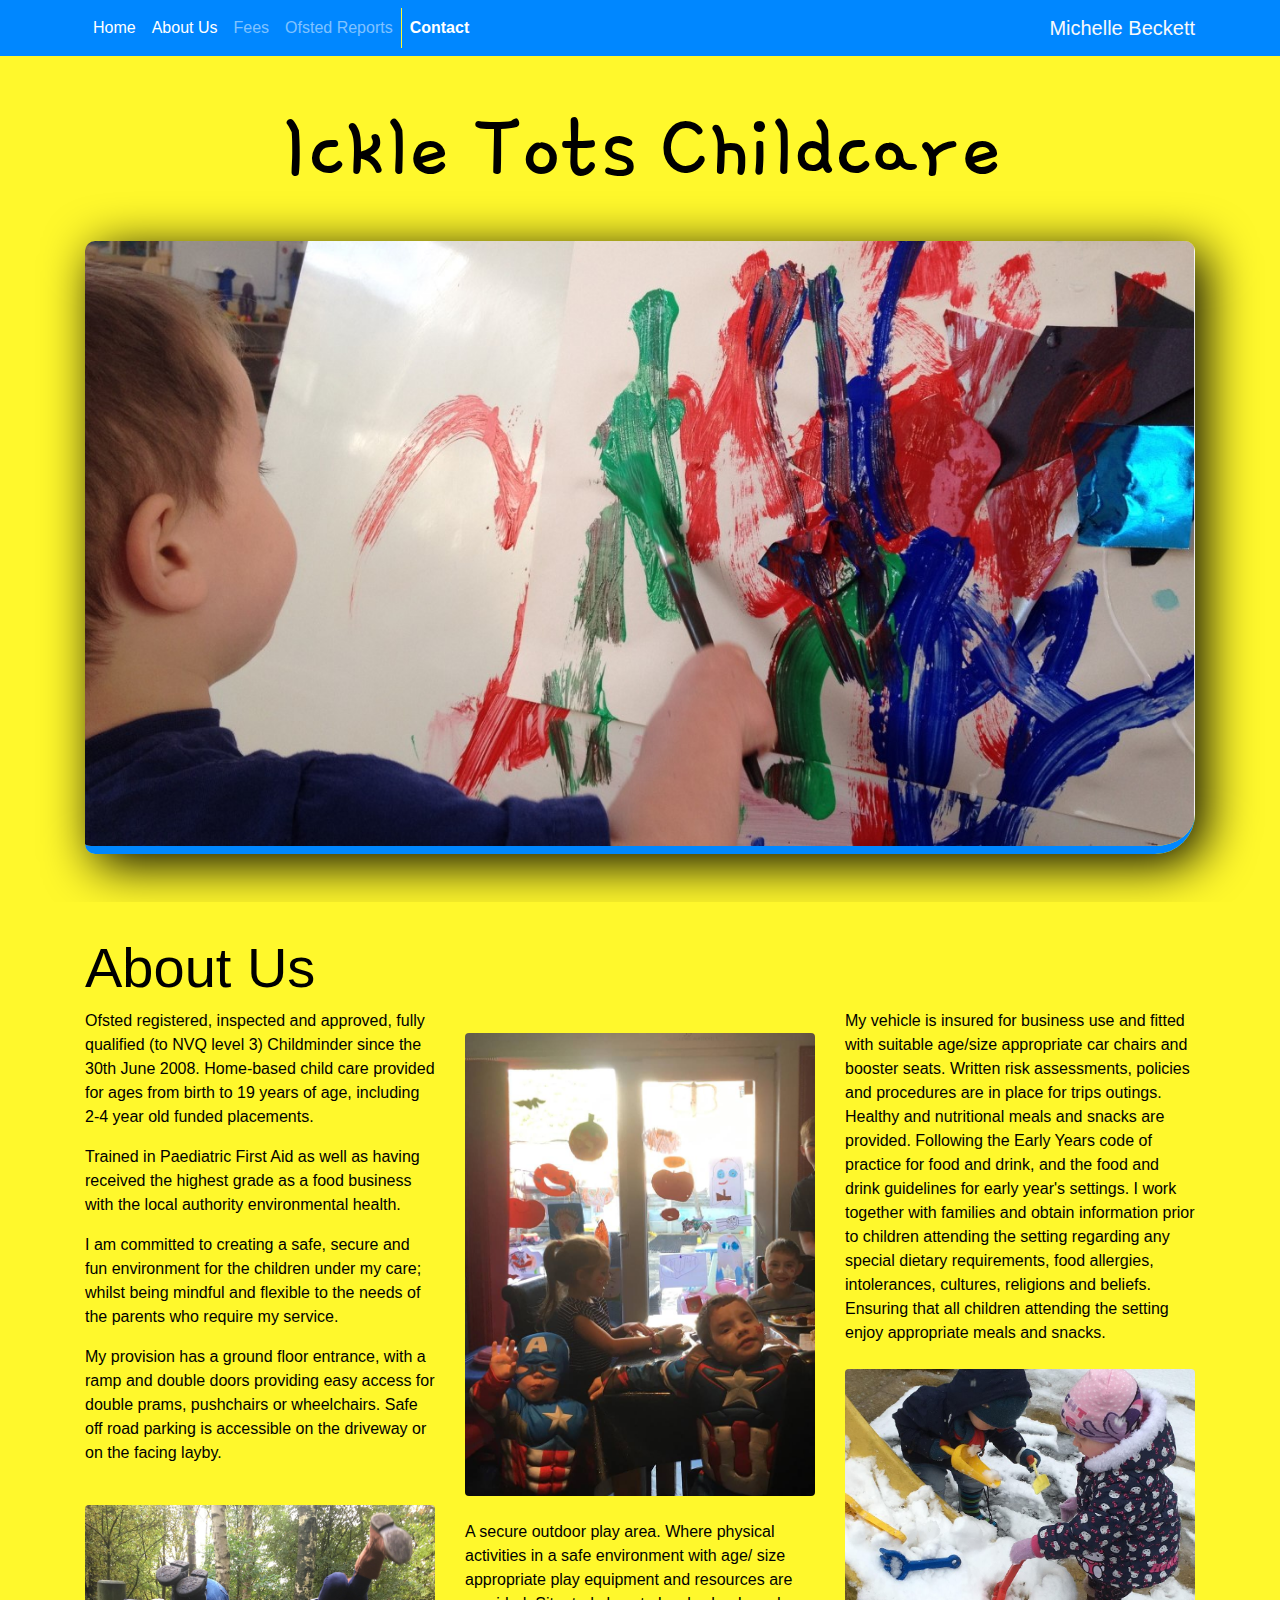
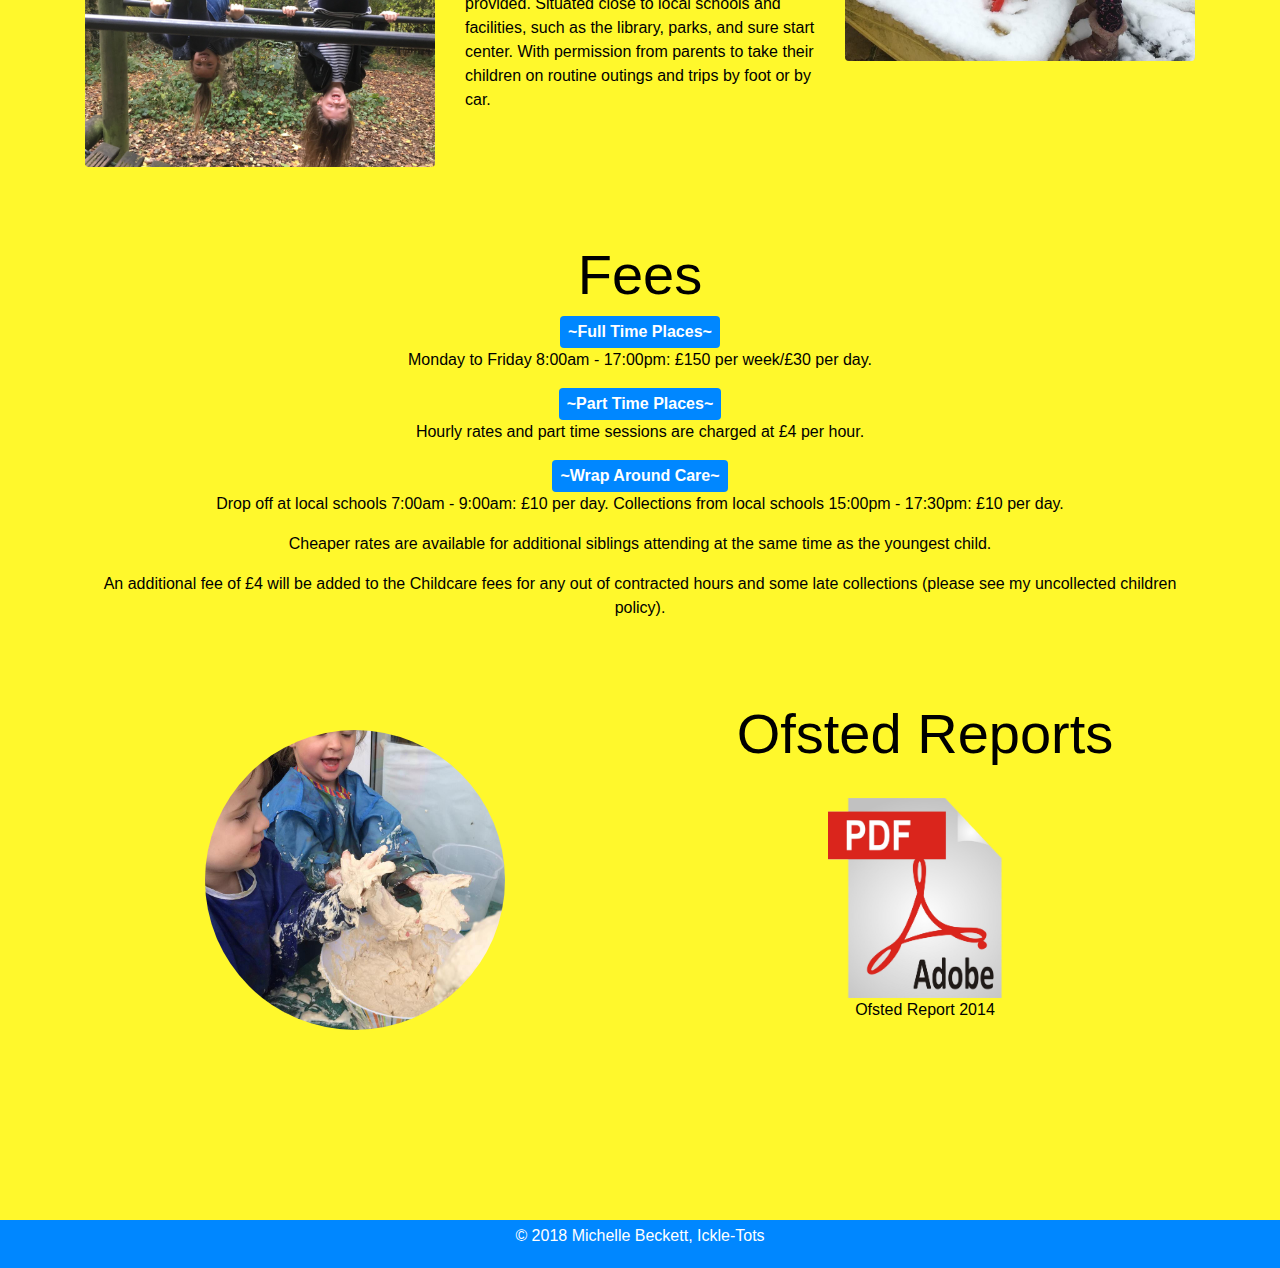
<file: index.html>
﻿<!doctype html>
<html lang="en">
<head>
    <title>Ickle-Tots</title>
    <meta charset="utf-8">
    <meta name="viewport" content="width=device-width, initial-scale=1, shrink-to-fit=no">
    <link rel="stylesheet" href="https://maxcdn.bootstrapcdn.com/bootstrap/4.0.0/css/bootstrap.min.css" integrity="sha384-Gn5384xqQ1aoWXA+058RXPxPg6fy4IWvTNh0E263XmFcJlSAwiGgFAW/dAiS6JXm" crossorigin="anonymous">
    <link rel="stylesheet" type="text/css" href="StyleSheet.css" />
    <link href="https://fonts.googleapis.com/css?family=Gamja+Flower" rel="stylesheet">
    <script src="app.js"></script>
</head>
<body id="Home" data-spy="scroll" data-offset="220" data-target=".navbar">
    <!-- NavBar -->
    <nav class="navbar navbar-expand-lg fixed-top navbar-dark text-light">
        <div class="container">
            <a class="navbar-brand order-1 mr-0">Michelle Beckett</a>
            <button class="navbar-toggler" type="button" data-toggle="collapse" data-target="#navbarNav" aria-controls="navbarNav" aria-expanded="false" aria-label="Toggle navigation">
                <span class="navbar-toggler-icon "></span>
            </button>
            <div class="collapse navbar-collapse" id="navbarNav">
                <ul class="navbar-nav">
                    <li class="nav-item active">
                        <a class="nav-link" href="#Home">Home</a>
                    </li>
                    <li class="nav-item active">
                        <a class="nav-link" href="#AboutUs">About Us</a>
                    </li>
                    <li class="nav-item">
                        <a class="nav-link" href="#Fees">Fees</a>
                    </li>
                    <li class="nav-item">
                        <a class="nav-link" href="#OfstedReports">Ofsted Reports</a>
                    </li>
                    <li class="nav-item">
                        <a id="contact" class="nav-link disabled" data-toggle="modal" data-target="#exampleModal">Contact</a>
                    </li>
                </ul>
            </div>
        </div>
    </nav>
    <!-- /NavBar-->
    <!-- Jumbotron -->
    <div id="MainHeader" class="jumbotron jumbotron-fluid text-center mt-4 pb-5">
        <div class="container">
            <h1 class="display-1 mb-5">Ickle Tots Childcare</h1>
            <img id="headerImg" src="Images/HeaderImage.png" />
        </div>
    </div>
    <!-- /Jumbotron -->
    <!-- AboutUs -->
    <div id="AboutUs" class="container">
        <h1 class="display-4">About Us</h1>
        <div class="row">
            <div class="col-md">
                <p>
                    Ofsted registered, inspected and approved, fully qualified (to NVQ level 3) Childminder since the 30th June 2008.
                    Home-based child care provided for ages from birth to 19 years of age, including 2-4 year old funded placements.
                </p>
                <p>
                    Trained in Paediatric First Aid as well as having received the highest grade as a food business with the local
                    authority environmental health.
                </p>
                <p>
                    I am committed to creating a safe, secure and fun environment for the children under my care; whilst being mindful
                    and flexible to the needs of the parents who require my service.
                </p>
                <p>
                    My provision has a ground floor entrance, with a ramp and double doors providing easy access for double prams,
                    pushchairs or wheelchairs. Safe off road parking is accessible on the driveway or on the facing layby.
                </p>
                <img class="img-fluid rounded my-4" src="Images/Image4.png" />
            </div>
            <div class="col-md">
                <img class="img-fluid rounded my-4" src="Images/Image3.png" />
                <p>
                    A secure outdoor play area. Where physical activities in a safe environment with age/ size appropriate play equipment
                    and resources are provided. Situated close to local schools and facilities, such as the library, parks, and sure start
                    center. With permission from parents to take their children on routine outings and trips by foot or by car.
                </p>
            </div>
            <div class="col-md">
                <p>
                    My vehicle is insured for business use and fitted with suitable age/size appropriate car chairs and booster seats.
                    Written risk assessments, policies and procedures are in place for trips outings. Healthy and nutritional meals and
                    snacks are provided. Following the Early Years code of practice for food and drink, and the food and drink guidelines
                    for early year's settings. I work together with families and obtain information prior to children attending the setting
                    regarding any special dietary requirements, food allergies, intolerances, cultures, religions and beliefs. Ensuring
                    that all children attending the setting enjoy appropriate meals and snacks.
                    <img class="img-fluid rounded my-4" src="Images/Image7.png" />
                </p>
            </div>
        </div>
    </div>
    <!-- /AboutUs -->
    <!-- Fees -->
    <div id="Fees" class="container mb-5">
        <div>
            <div class="text-center">
                <h1 class="display-4">Fees</h1>
                <p>
                    <strong class="badge p-2">~Full Time Places~</strong><br />
                    Monday to Friday 8:00am - 17:00pm: £150 per week/£30 per day.
                </p>
                <p>
                    <strong class="badge p-2">~Part Time Places~</strong><br />
                    Hourly rates and part time sessions are charged at £4 per hour.
                </p>
                <p>
                    <strong class="badge p-2">~Wrap Around Care~</strong><br />
                    Drop off at local schools 7:00am - 9:00am: £10 per day.
                    Collections from local schools 15:00pm - 17:30pm: £10 per day.
                </p>
                <p>Cheaper rates are available for additional siblings attending at the same time as the youngest child.</p>
                <p>
                    An additional fee of £4 will be added to the Childcare fees for any out of contracted hours and some late collections
                    (please see my uncollected children policy).
                </p>
            </div>
        </div>
    </div>
    <!-- /Fees -->
    <!-- OfstedReports-->
    <div id="OfstedReports" class="container">
        <div class="row">
            <div class="col-md">
                <img class="" id="ORimg" src="Images/Image8.png" />
            </div>
            <div class="col-md">
                <h1 class="display-4 text-center">Ofsted Reports</h1>
                <a href="Docs/ofstedreport2014.pdf" target="_blank"><img id="pdfLogo" src="Images/pdf_icon.png" /></a>
                <p class="text-center">Ofsted Report 2014</p>
            </div>
        </div>
    </div>
    <!-- /OfstedReports-->
    <!-- Footer -->
    <footer>
        <div class="container py-1">
            <p class="text-center">
                &copy; 2018 Michelle Beckett, Ickle-Tots
            </p>
        </div>
    </footer>
    <!-- /Footer -->
    <!-- Modal-->
    <div class="modal fade text-dark" id="exampleModal" tabindex="-1" role="dialog" aria-labelledby="exampleModalLabel" aria-hidden="true">
        <div class="modal-dialog" role="document">
            <div class="modal-content">
                <div class="modal-header">
                    <h5 class="modal-title" id="exampleModalLabel">Enquire with us</h5>
                    <button type="button" class="close" data-dismiss="modal" aria-label="Close">
                        <span aria-hidden="true">&times;</span>
                    </button>
                </div>
                <div class="modal-body text-center">
                    <p>If you are interested in places for your child, fill out the form below to make a query. Please note that we are based in Little Hulton of Greater Manchester.</p>
                    <form  action="https://formspree.io/michelle.beckett@live.co.uk" method="POST" class="mt-3">
                        <label class="watcher">Are you a Zebra</label>
                        <input id="watchInput" class="watcher" type="text" />
                        <label>Full Name:</label><br>
                        <input name="full_name" type="text"/><br>
                        <label>Email:</label><br>
                        <input name="email" type="text"/><br>
                        <label>Mobile No:</label><br>
                        <input name="mobileNo" type="text"/><br>
                        <label>Query:</label><br>
                        <textarea name="query"></textarea><br>
                        <button type="submit">Submit</button>
                    </form>
                </div>
                <div class="modal-footer">
                    <button type="button" class="btn btn-secondary" data-dismiss="modal">Close</button>
                </div>
            </div>
        </div>
    </div>
    <!-- /Modal-->
    <!-- Optional JavaScript --- jQuery first, then Popper.js, then Bootstrap JS -->
    <script src="https://code.jquery.com/jquery-3.2.1.slim.min.js" integrity="sha384-KJ3o2DKtIkvYIK3UENzmM7KCkRr/rE9/Qpg6aAZGJwFDMVNA/GpGFF93hXpG5KkN" crossorigin="anonymous"></script>
    <script src="https://maxcdn.bootstrapcdn.com/bootstrap/4.0.0/js/bootstrap.min.js" integrity="sha384-JZR6Spejh4U02d8jOt6vLEHfe/JQGiRRSQQxSfFWpi1MquVdAyjUar5+76PVCmYl" crossorigin="anonymous"></script>
</body>
</html>
</file>
<file: StyleSheet.css>
textarea {
    width: 300px;
    height: 100px;
}
input[type="text"]{
    width: 300px;
}

button[type="submit"]{
    background-color: #0087FF;
    color: white;
    border: none;
    width: 300px;
}

body {
    color: black;
    background-color: rgb(255, 248, 44);
}

nav {
    background-color: #0087FF;
    color: white;
}

#contact {
    color: white;
    font-weight: bold;
    border-left: double 1px rgb(255, 248, 44);
}

#MainHeader {
    font-family: 'Gamja Flower', cursive;
    background-color: rgb(255, 248, 44);
    padding-bottom: 0;
    height: 20%;
    overflow: hidden;
    position:relative;
}

#headerImg {
    box-shadow: 10px 10px 50px black;
    margin: auto;
    margin-top: -10px;
    width: 100%;
    border-radius: 10px 10px 40px 10px;
    border-bottom: solid 8px  #0087FF;
}

#pdfLogo {
    display: block;
    margin: 30px auto 0 auto;
    height:200px;
    
}

#Fees {
    margin-top: 50px;
}

#Fees strong {
    font-size:16px;
    background-color:  #0087FF;
    color: white;
}

#ORimg {
    height: 300px;
    display: block;
    margin: 30px auto 0 auto;
    border-radius: 50%;
    margin-bottom: 40px;
}

#OfstedReports {
    margin-top: 80px;
    margin-bottom: 150px;
}

li > a {
    color: black;
    cursor: pointer;
}

footer {
    background-color:  #0087FF;
    color: white;
}
@media screen and (max-width: 500px) {
    .jumbotron h1 {
        margin-top: 20px;
        font-size: 35px;
    }

    #MainHeader {
        font-size: 70px;
    }

    #Fees strong {
        width: 100%;
    }

    #headerImg {
        box-shadow: none;
        margin-bottom: -30px;
    }

    #Fees {
        margin-top: 10px;
    }

    #ORimg {
        margin-top: 20px;
        margin-bottom: 80px;
    }
    #contact {
        border:none;
    }
}
</file>
